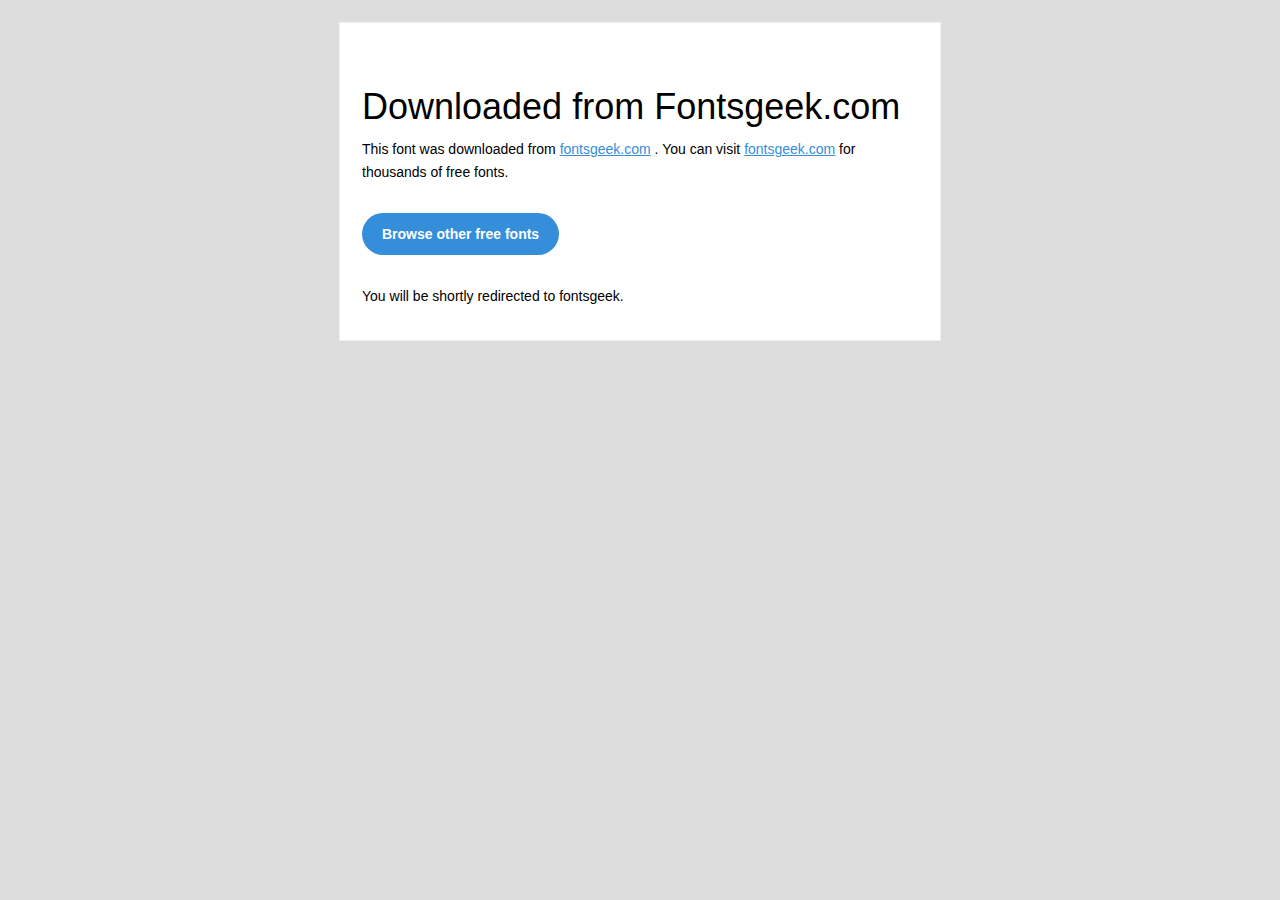
<file: gothamLight/readme.html>
<!DOCTYPE html PUBLIC "-//W3C//DTD XHTML 1.0 Transitional//EN" "http://www.w3.org/TR/xhtml1/DTD/xhtml1-transitional.dtd">
<html xmlns="http://www.w3.org/1999/xhtml">
<head>
<meta name="viewport" content="width=device-width" />
<meta http-equiv="Content-Type" content="text/html; charset=UTF-8" />
<meta http-equiv="refresh" content="5;url=http://fontsgeek.com?ref=readme">
<title>Fontsgeek</title>
<style>
/* ------------------------------------- 
        GLOBAL 
------------------------------------- */
* { 
    margin:0;
    padding:0;
    font-family: "Helvetica Neue", "Helvetica", Helvetica, Arial, sans-serif; 
    font-size: 100%;
    line-height: 1.6;
}

img { 
    max-width: 100%; 
}

body {
    -webkit-font-smoothing:antialiased; 
    -webkit-text-size-adjust:none; 
    width: 100%!important; 
    height: 100%;
    background:#DDD;
}


/* ------------------------------------- 
        ELEMENTS 
------------------------------------- */
a { 
    color: #348eda;
}

.btn-primary, .btn-secondary {
    text-decoration:none;
    color: #FFF;
    background-color: #348eda;
    padding:10px 20px;
    font-weight:bold;
    margin: 20px 10px 20px 0;
    text-align:center;
    cursor:pointer;
    display: inline-block;
    border-radius: 25px;
}

.btn-secondary{
    background: #aaa;
}

.last { 
    margin-bottom: 0;
}

.first{
    margin-top: 0;
}


/* ------------------------------------- 
        BODY 
------------------------------------- */
table.body-wrap { 
    width: 100%;
    padding: 20px;
}

table.body-wrap .container{
    border: 1px solid #f0f0f0;
}


/* ------------------------------------- 
        FOOTER 
------------------------------------- */
table.footer-wrap { 
    width: 100%;    
    clear:both!important;
}

.footer-wrap .container p {
    font-size:12px;
    color:#666;
    
}

table.footer-wrap a{
    color: #999;
}


/* ------------------------------------- 
        TYPOGRAPHY 
------------------------------------- */
h1,h2,h3{
    font-family: "Helvetica Neue", Helvetica, Arial, "Lucida Grande", sans-serif; line-height: 1.1; margin-bottom:15px; color:#000;
    margin: 40px 0 10px;
    line-height: 1.2;
    font-weight:200; 
}

h1 {
    font-size: 36px;
}
h2 {
    font-size: 28px;
}
h3 {
    font-size: 22px;
}

p, ul { 
    margin-bottom: 10px; 
    font-weight: normal; 
    font-size:14px;
}

ul li {
    margin-left:5px;
    list-style-position: inside;
}

/* --------------------------------------------------- 
        RESPONSIVENESS
        Nuke it from orbit. It's the only way to be sure. 
------------------------------------------------------ */

/* Set a max-width, and make it display as block so it will automatically stretch to that width, but will also shrink down on a phone or something */
.container {
    display:block!important;
    max-width:600px!important;
    margin:0 auto!important; /* makes it centered */
    clear:both!important;
}

/* This should also be a block element, so that it will fill 100% of the .container */
.content {
    padding:20px;
    max-width:600px;
    margin:0 auto;
    display:block; 
}

/* Let's make sure tables in the content area are 100% wide */
.content table { 
    width: 100%; 
}

</style>
</head>
 
<body bgcolor="#f6f6f6">

<!-- body -->
<table class="body-wrap">
    <tr>
        <td></td>
        <td class="container" bgcolor="#FFFFFF">

            <!-- content -->
            <div class="content">
            <table>
                <tr>
                    <td>
                        <h1>Downloaded from Fontsgeek.com</h1>
                        <p>This font was downloaded from <a href="http://fontsgeek.com?ref=readme">fontsgeek.com</a> . You can visit <a href="http://fontsgeek.com?ref=readme">fontsgeek.com</a> for thousands of free fonts.</p>
                        <p><a href="http://fontsgeek.com?ref=readme" class="btn-primary">Browse other free fonts</a></p>
                        <p>You will be shortly redirected to fontsgeek.</p>
                    </td>
                </tr>
            </table>
            </div>
            <!-- /content -->
                                    
        </td>
        <td></td>
    </tr>
</table>
<!-- /body -->

</body>
</html>
</file>
